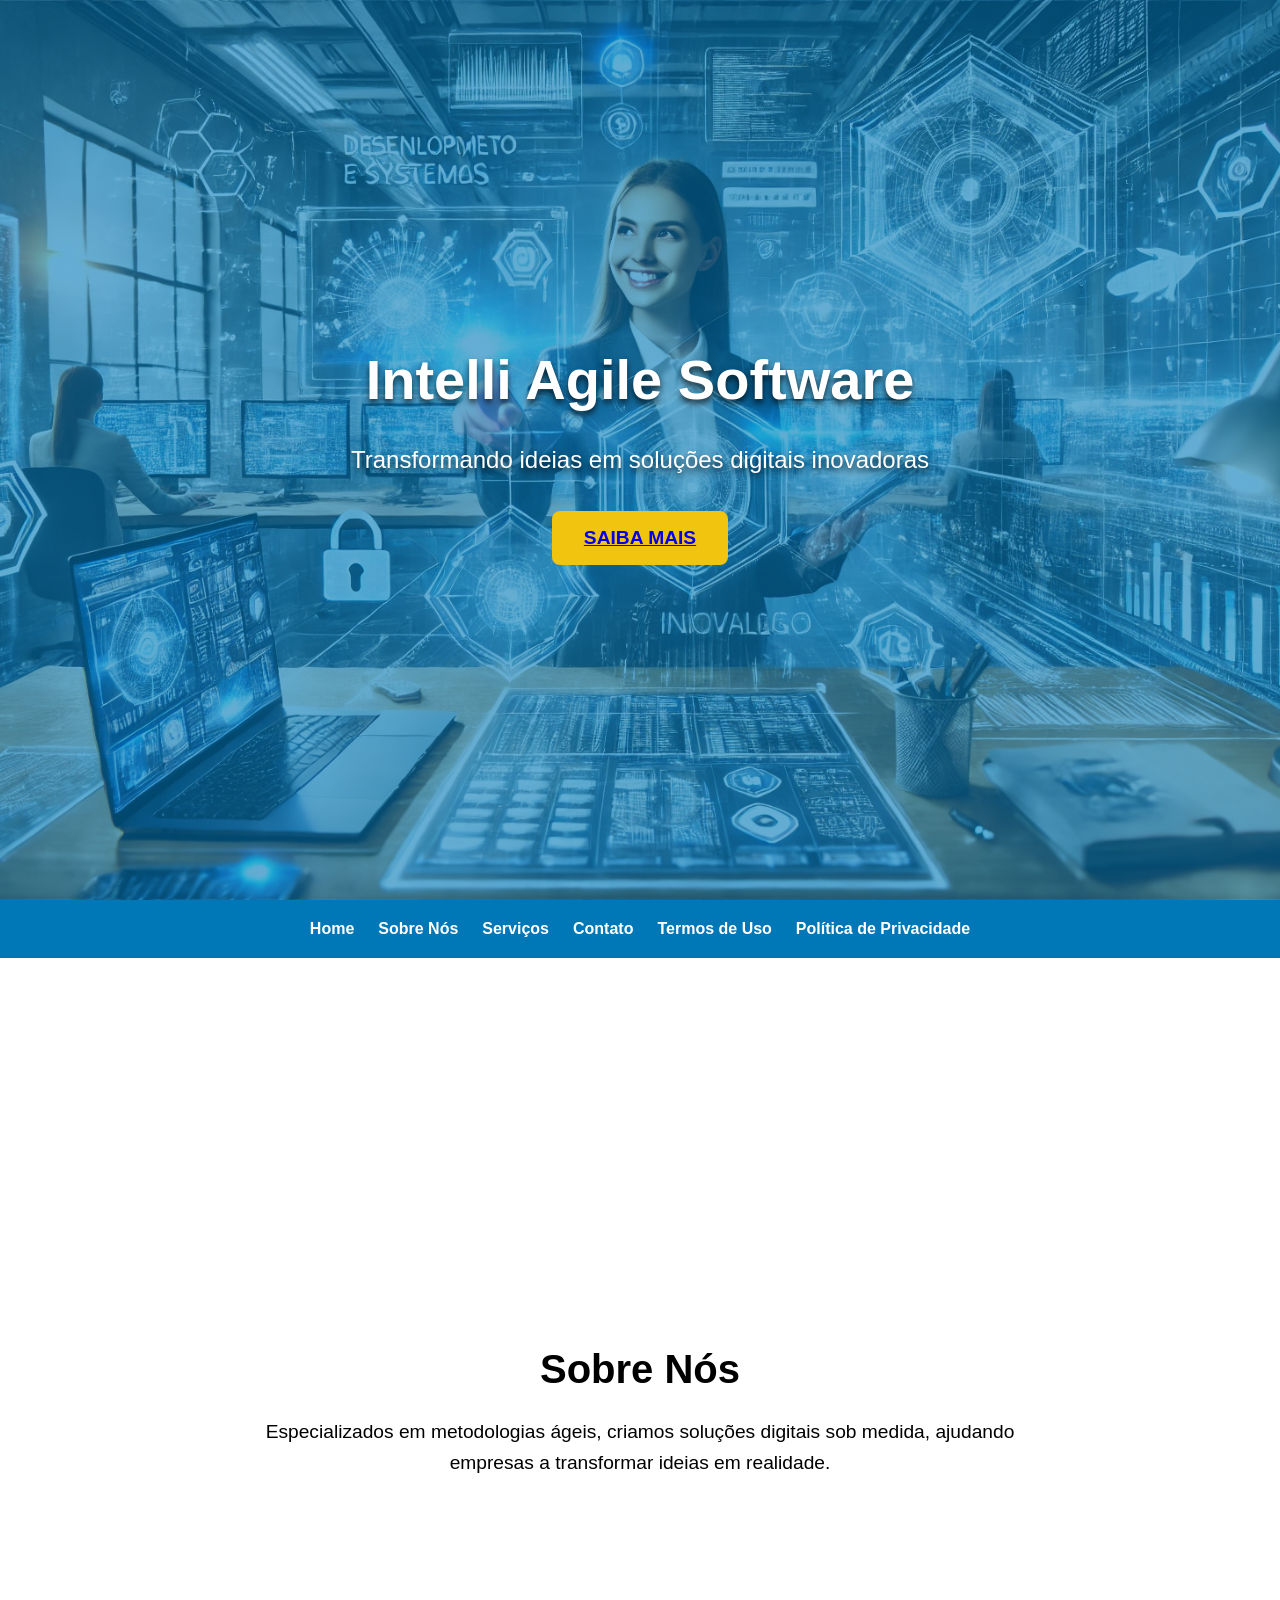
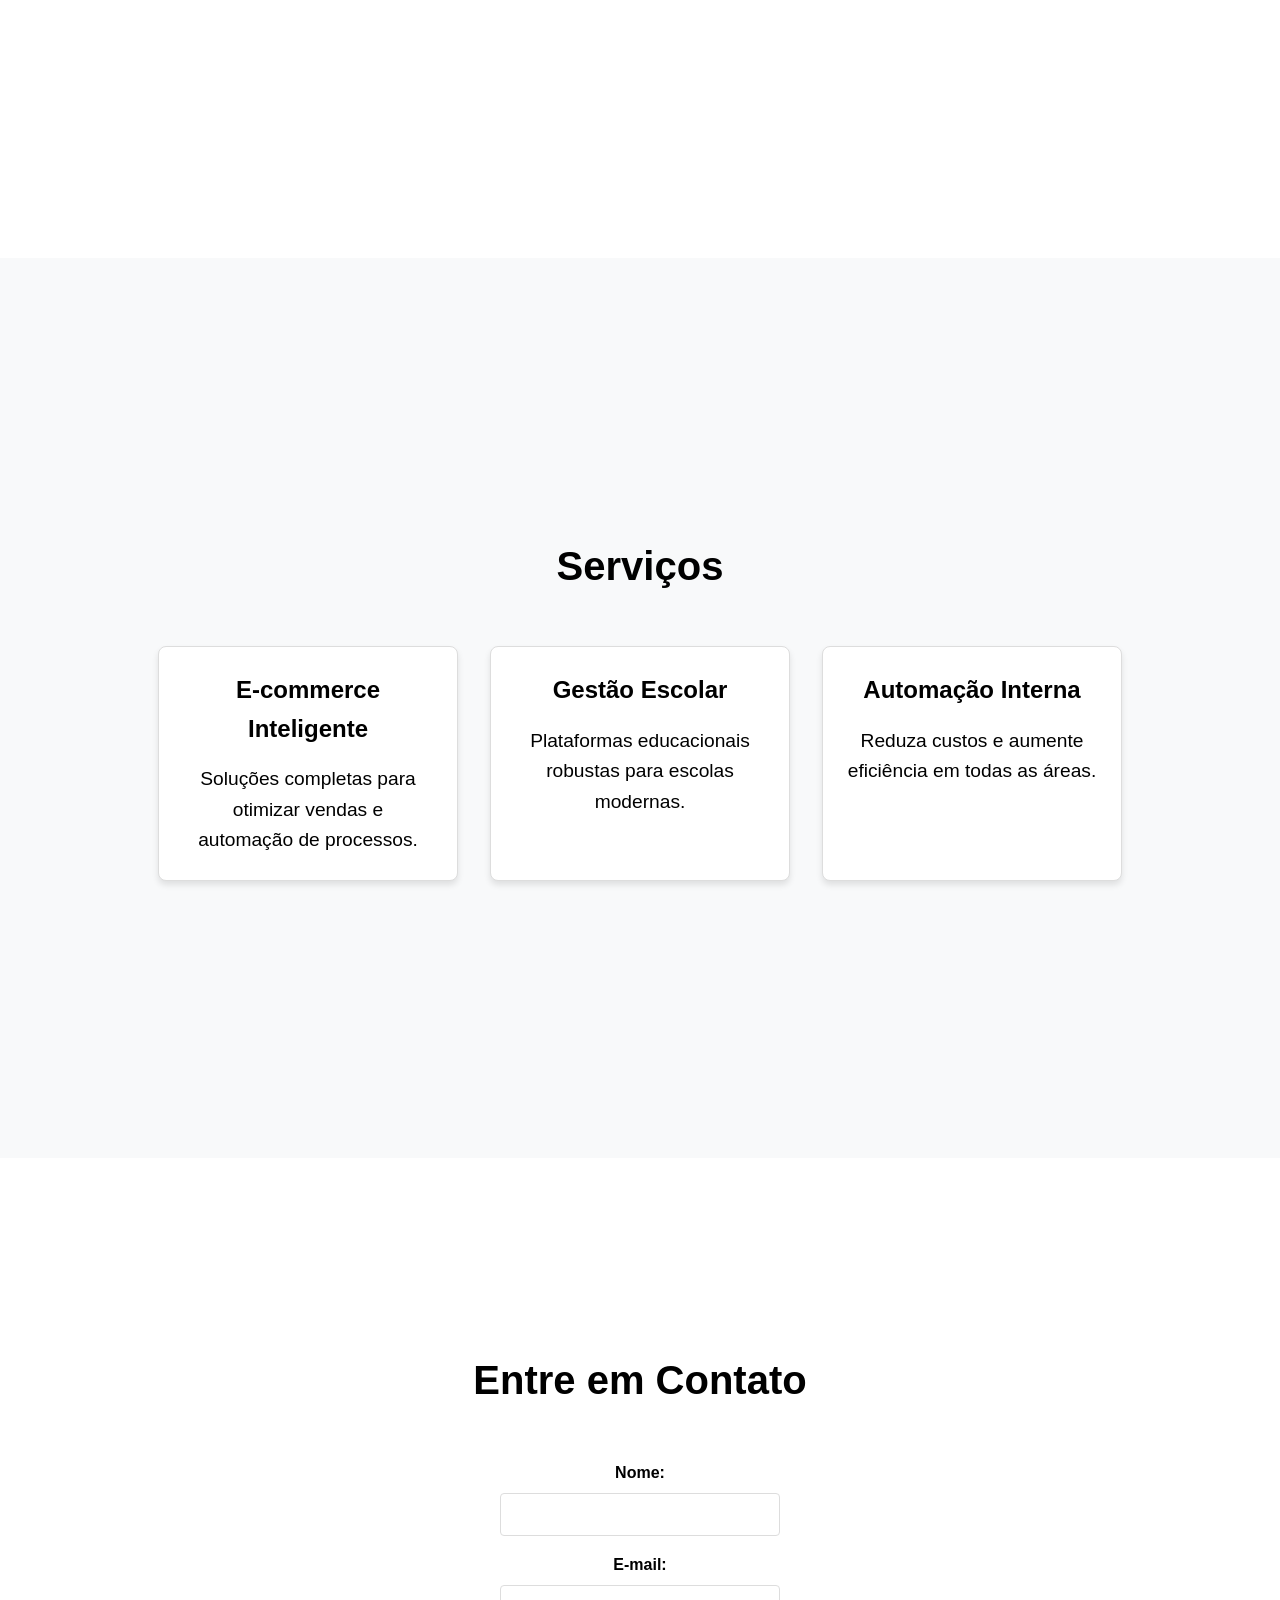
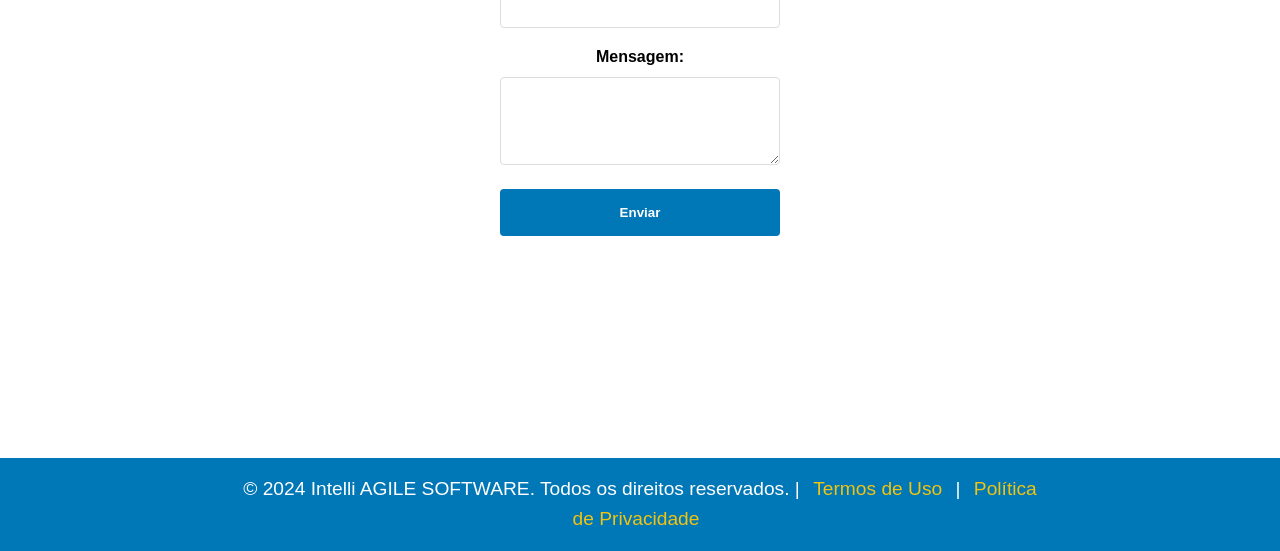
<file: index.html>
<!DOCTYPE html>
<html lang="pt-BR">
<head>
  <meta charset="UTF-8">
  <meta name="viewport" content="width=device-width, initial-scale=1.0">
  <meta name="description" content="Intelli Agile Software - Fábrica de software e automações">
  <title>Intelli Agile Software</title>
  <link rel="stylesheet" href="styles.css">
  <style>
    /* Reset */
    * {
      margin: 0;
      padding: 0;
      box-sizing: border-box;
    }

    /* Body */
    body {
      font-family: 'Arial', sans-serif;
      line-height: 1.6;
      background-color: #f0f4f8;
      overflow-x: hidden;
    }

    /* Hero Section */
    .hero {
      height: 100vh;
      background: linear-gradient(rgba(0, 119, 182, 0.6), rgba(0, 119, 182, 0.6)), url('https://gustavovaleiro.github.io/simuladorentrevista/background.webp') no-repeat center center/cover;
      display: flex;
      align-items: center;
      justify-content: center;
      text-align: center;
      color: white;
      text-shadow: 0px 4px 6px rgba(0, 0, 0, 0.7);
      animation: fadeIn 1s ease-in-out;
    }

    @keyframes fadeIn {
      from {
        opacity: 0;
      }
      to {
        opacity: 1;
      }
    }

    .hero-content h1 {
      font-size: 3.5rem;
      margin-bottom: 1rem;
      animation: slideIn 1.5s ease-in-out;
    }

    @keyframes slideIn {
      from {
        transform: translateY(-50px);
        opacity: 0;
      }
      to {
        transform: translateY(0);
        opacity: 1;
      }
    }

    .hero-content p {
      font-size: 1.5rem;
      animation: fadeIn 2s ease-in-out;
    }

    .cta-button {
      margin-top: 2rem;
      padding: 1rem 2rem;
      background-color: #f1c40f;
      color: #0077b6;
      font-size: 1.2rem;
      font-weight: bold;
      text-transform: uppercase;
      border: none;
      border-radius: 8px;
      cursor: pointer;
      transition: background-color 0.3s;
    }

    .cta-button:hover {
      background-color: #ffb000;
    }

    /* Navbar */
    .navbar {
      position: sticky;
      top: 0;
      background-color: #0077b6;
      padding: 1rem;
      display: flex;
      justify-content: center;
      z-index: 1000;
      animation: fadeInDown 1s ease-in-out;
    }

    @keyframes fadeInDown {
      from {
        transform: translateY(-50px);
        opacity: 0;
      }
      to {
        transform: translateY(0);
        opacity: 1;
      }
    }

    .navbar ul {
      list-style: none;
      display: flex;
      gap: 1.5rem;
    }

    .navbar a {
      text-decoration: none;
      color: white;
      font-weight: bold;
      transition: color 0.3s;
    }

    .navbar a:hover {
      color: #f1c40f;
    }

    /* Sections */
    .section {
      min-height: 100vh;
      padding: 4rem 2rem;
      text-align: center;
    }

    .section:nth-child(even) {
      background: #f8f9fa;
    }

    h2 {
      font-size: 2.5rem;
      margin-bottom: 1rem;
    }

    p {
      font-size: 1.2rem;
      max-width: 800px;
      margin: 0 auto;
    }

    /* Serviços Section */
    .servicos-container {
      display: flex;
      flex-wrap: wrap;
      justify-content: center;
      gap: 2rem;
      margin-top: 2rem;
    }

    .servico {
      background: white;
      padding: 1.5rem;
      border: 1px solid #ddd;
      border-radius: 8px;
      box-shadow: 0px 4px 6px rgba(0, 0, 0, 0.1);
      max-width: 300px;
      transform: scale(1);
      transition: transform 0.3s, box-shadow 0.3s;
    }

    .servico:hover {
      transform: scale(1.05);
      box-shadow: 0px 6px 8px rgba(0, 0, 0, 0.15);
    }

    .servico h3 {
      font-size: 1.5rem;
      margin-bottom: 1rem;
    }

    /* Form */
    .form {
      max-width: 600px;
      margin: 2rem auto;
    }

    .form label {
      display: block;
      margin-bottom: 0.5rem;
      font-weight: bold;
    }

    .form input,
    .form textarea {
      width: 100%;
      padding: 0.8rem;
      margin-bottom: 1rem;
      border: 1px solid #ddd;
      border-radius: 4px;
    }

    .form button {
      width: 100%;
      padding: 1rem;
      background-color: #0077b6;
      color: white;
      font-weight: bold;
      border: none;
      border-radius: 4px;
      cursor: pointer;
      transition: background-color 0.3s;
    }

    .form button:hover {
      background-color: #005f8a;
    }

    /* Footer */
    footer {
      text-align: center;
      padding: 1rem;
      background: #0077b6;
      color: white;
    }

    footer a {
      color: #f1c40f;
      text-decoration: none;
      margin: 0 0.5rem;
    }

    footer a:hover {
      text-decoration: underline;
    }
  </style>
</head>
<body>
  <header class="hero">
    <div class="hero-content">
      <h1>Intelli Agile Software</h1>
      <p>Transformando ideias em soluções digitais inovadoras</p>
      <button class="cta-button"><a href="#sobre">Saiba Mais</a></button>
    </div>
  </header>

  <nav class="navbar">
    <ul>
      <li><a href="#home">Home</a></li>
      <li><a href="#sobre">Sobre Nós</a></li>
      <li><a href="#servicos">Serviços</a></li>
      <li><a href="#contato">Contato</a></li>
      <li><a href="termodeuso.html">Termos de Uso</a></li>
      <li><a href="politicaprivacidade.html">Política de Privacidade</a></li>
    </ul>
  </nav>

  <section id="sobre" class="section">
    <h2>Sobre Nós</h2>
    <p>Especializados em metodologias ágeis, criamos soluções digitais sob medida, ajudando empresas a transformar ideias em realidade.</p>
  </section>

  <section id="servicos" class="section">
    <h2>Serviços</h2>
    <div class="servicos-container">
      <div class="servico">
        <h3>E-commerce Inteligente</h3>
        <p>Soluções completas para otimizar vendas e automação de processos.</p>
      </div>
      <div class="servico">
        <h3>Gestão Escolar</h3>
        <p>Plataformas educacionais robustas para escolas modernas.</p>
      </div>
      <div class="servico">
        <h3>Automação Interna</h3>
        <p>Reduza custos e aumente eficiência em todas as áreas.</p>
      </div>
    </div>
  </section>

  <section id="contato" class="section">
    <h2>Entre em Contato</h2>
    <form action="#" method="post" class="form">
      <label for="name">Nome:</label>
      <input type="text" id="name" name="name" required>
      <label for="email">E-mail:</label>
      <input type="email" id="email" name="email" required>
      <label for="message">Mensagem:</label>
      <textarea id="message" name="message" rows="4" required></textarea>
      <button type="submit">Enviar</button>
    </form>
  </section>

  <footer>
    <p>&copy; 2024 Intelli AGILE SOFTWARE. Todos os direitos reservados. | <a href="terms.html">Termos de Uso</a> | <a href="privacy.html">Política de Privacidade</a></p>
  </footer>
</body>
</html>
</file>
<file: styles.css>
/* Reset */
* {
  margin: 0;
  padding: 0;
  box-sizing: border-box;
}

/* Body */
body {
  font-family: 'Arial', sans-serif;
  line-height: 1.6;
  background-color: #f0f4f8;
}

/* Hero Section */
.hero {
  height: 100vh;
  background: url('https://via.placeholder.com/1920x1080') no-repeat center center/cover;
  display: flex;
  align-items: center;
  justify-content: center;
  text-align: center;
  color: white;
  text-shadow: 0px 4px 6px rgba(0, 0, 0, 0.7);
}

.hero-content h1 {
  font-size: 3rem;
  margin-bottom: 1rem;
}

.hero-content p {
  font-size: 1.5rem;
}

/* Navbar */
.navbar {
  position: sticky;
  top: 0;
  background-color: #0077b6;
  padding: 1rem;
  display: flex;
  justify-content: center;
}

.navbar ul {
  list-style: none;
  display: flex;
  gap: 1.5rem;
}

.navbar a {
  text-decoration: none;
  color: white;
  font-weight: bold;
  transition: color 0.3s;
}

.navbar a:hover {
  color: #f1c40f;
}

/* Sections */
.section {
  height: 100vh;
  display: flex;
  flex-direction: column;
  align-items: center;
  justify-content: center;
  text-align: center;
  padding: 2rem;
  background: #ffffff;
}

.section:nth-child(even) {
  background: #f8f9fa;
}

h2 {
  font-size: 2.5rem;
  margin-bottom: 1rem;
}

p {
  font-size: 1.2rem;
  max-width: 800px;
  margin: 0 auto;
}

/* Serviços Section */
.servicos-container {
  display: flex;
  flex-wrap: wrap;
  justify-content: center;
  gap: 2rem;
  margin-top: 2rem;
}

.servico {
  background: white;
  padding: 1rem;
  border: 1px solid #ddd;
  border-radius: 8px;
  box-shadow: 0px 4px
</file>
